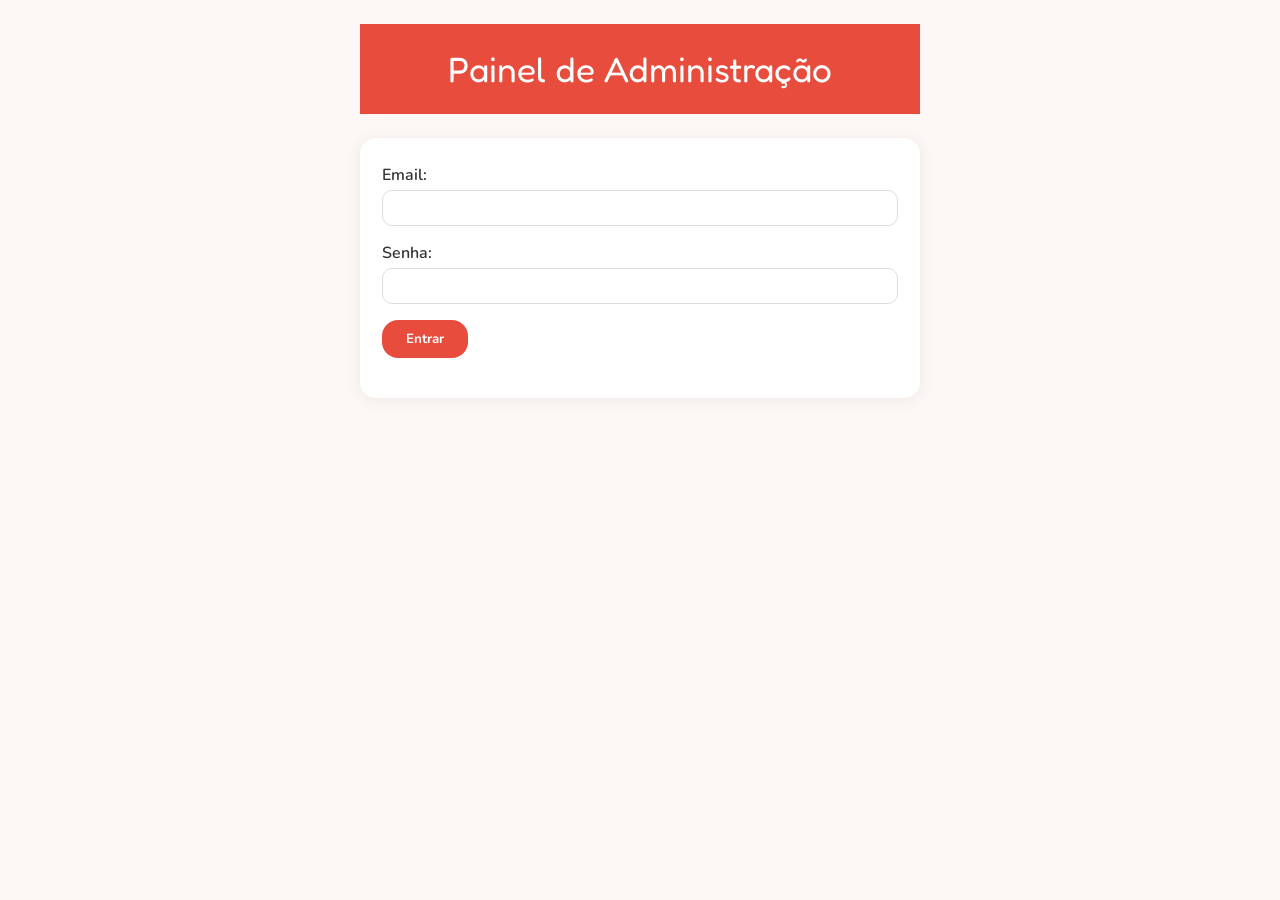
<file: index.html>
<!DOCTYPE html>
<html lang="pt-br">
<head>
  <meta charset="UTF-8" />
  <title>Narizes de Plantão - Cartões Online</title>
  <meta name="viewport" content="width=device-width, initial-scale=1.0" />
  <link rel="icon" href="data:," />
  <!-- Google Fonts & Font Awesome -->
  <link rel="stylesheet" href="https://cdnjs.cloudflare.com/ajax/libs/font-awesome/6.4.2/css/all.min.css">
  <link rel="stylesheet" href="https://fonts.googleapis.com/css2?family=Fredoka+One&family=Nunito:wght@400;600;700&display=swap" />
  <style>
    :root { --primary: #E74C3C; --secondary: #F39C12; --accent: #3498DB; --background: #FDF8F5; --card: #fff; --radius: 16px; }
    body { background: var(--background); margin:0; font-family: 'Nunito', sans-serif; color: #333; -webkit-font-smoothing: antialiased; -moz-osx-font-smoothing: grayscale; }
    .header { background: var(--primary); color:#fff; padding:24px 0; text-align:center; font-family: 'Fredoka One', cursive; font-size:2.2em;}
    .admin-btns { display:flex; gap:12px; margin:24px 0; }
    .btn, button { padding: 10px 24px; background:var(--primary); color:#fff; border:none; border-radius:var(--radius); font-weight:700; cursor:pointer; transition:all .2s; font-family: 'Nunito', sans-serif; }
    .btn.secondary { background:var(--secondary);} .btn.accent { background: var(--accent); }
    .btn:hover:not(:disabled) { transform: translateY(-2px); box-shadow: 0 4px 8px #0002; }
    .btn:disabled { opacity:0.6; cursor: not-allowed;}
    .container { max-width:560px; margin:24px auto 0; padding: 0 16px; }
    /* --- MELHORIA: Layout em grade para o painel de admin --- */
    .admin-container { max-width: 1200px; margin: 24px auto 0; padding: 0 16px; }
    .card-list { display: grid; grid-template-columns: 1fr; gap: 16px; }
    .admin-card { background:var(--card); border-radius:var(--radius); box-shadow:0 4px 16px #E74C3C1A; padding:20px; display:flex; flex-wrap: wrap; gap:20px; align-items:center; animation: fadeIn .5s ease; }
    .card-photo { width:82px; height:82px; border-radius:50%; object-fit:cover; background:#eee; flex-shrink:0;}
    .card-info { flex: 1; min-width: 200px; }
    .card-actions { display:flex; flex-direction: column; gap:8px; align-items: flex-start; }
    .copiar-link { background: var(--accent); }
    .ok-copied { color:var(--accent); font-size:0.95em; margin-left:8px }
    .card-link { font-size: 0.9em; color: #555; background: #f4f4f4; padding: 4px 10px; border-radius: 8px; display: inline-block; word-break: break-all; margin-bottom: 8px; }
    .logout { background:#888; }
    .modal-bg { display:none; position:fixed; top:0; left:0; width:100vw; height:100vh; background:#0008; align-items:center; justify-content:center; z-index:1000;}
    .modal-bg.active { display:flex;}
    .modal-box { background:#fff; border-radius:var(--radius); box-shadow:0 4px 26px #0003; max-width:98vw; width:96vw; max-width:420px; padding:24px; position:relative; max-height:90vh; overflow-y:auto;}
    .modal-title { font-family:'Fredoka One',cursive; font-size:1.4em; margin-bottom:24px;}
    .form-grp { margin-bottom:16px;}
    .form-grp label { font-weight:600; font-size:1em; margin-bottom:4px; display:block;}
    .form-grp input, .form-grp textarea { width:100%; padding:8px 12px; border-radius:10px; border:1px solid #ddd; font-size:1em; box-sizing: border-box; }
    .form-grp textarea { min-height:60px;}
    .custom-links { margin-top:8px;}
    .custom-link-row { display:flex; gap:8px; margin-bottom:7px;}
    /* --- NOVO: Estilos para seções reordenáveis --- */
    .form-section { border: 1px solid #eee; border-radius: 10px; padding: 12px; background: #fafafa; cursor: grab; }
    .form-section-header { display: flex; align-items: center; gap: 8px; margin-bottom: 8px; }
    .form-section-header i { color: #aaa; }
    .form-section-header label { margin-bottom: 0; }
    .custom-link-row input { flex:1; }    
    .btn-icon { background: none; border: none; padding: 4px 8px; cursor: pointer; }
    .btn-danger { background: var(--primary); color: #fff; border-radius: 50%; width: 28px; height: 28px; display: flex; align-items: center; justify-content: center; font-size: 1em; }
    .close-modal { position:absolute; top:10px; right:16px; background:none; border:none; color:#d00; font-size:1.6em; cursor:pointer;}
    @media (max-width:600px){
      .modal-box { max-width:100vw; width:97vw;}
      .header { font-size:1.8em; }
      .admin-card { flex-direction: column; align-items: flex-start; gap: 16px; }
      .card-actions { width: 100%; }
    }
    /* --- MELHORIA: Grid em telas maiores --- */
    @media (min-width: 900px) {
      .card-list { grid-template-columns: repeat(2, 1fr); gap: 24px; }
      .card-actions { align-items: flex-end; }
    }
    .center-card-indv { min-height:100vh; display:flex; align-items:center; justify-content:center; background: linear-gradient(135deg, var(--primary) 60%, var(--secondary) 100%); padding: 20px 0; }
    .indv-card { background:#fff; border-radius:30px; padding:40px 32px; max-width:440px; width:96vw; box-shadow:0 8px 40px #00000033; display:flex; flex-direction:column; align-items:center; animation: fadeIn .5s ease; }
    /* --- NOVO: Wrapper para a foto com borda degradê --- */
    .indv-photo-wrapper {
      padding: 4px; /* Espessura da borda degradê */
      border-radius: 50%;
      margin-bottom: 16px;
      background: linear-gradient(135deg, var(--primary), var(--secondary)); /* Degradê padrão */
    }
    .indv-photo { width:150px; height:150px; border-radius:50%; object-fit:cover; border:4px solid var(--background); display: block; }
    .indv-name { font-family:'Fredoka One', cursive; font-size:2em;  color:var(--primary); }
    .indv-role { color:var(--secondary); font-weight:700; margin-bottom:10px; font-size: 1.1em; }
    .indv-bio { margin:12px 0 24px 0; text-align:center;  font-size:1.07em; color:#555; max-width:360px; line-height: 1.5; }
    .soc-icons { display:flex; gap:16px; margin-bottom:24px; }
    .soc-icons a { font-size:2.2em; color:var(--accent); transition: transform .2s ease; }
    .soc-icons a:hover { transform: scale(1.1); }
    .custom-links-indv { margin-bottom:24px; display:flex; justify-content: center; gap:12px; flex-wrap:wrap; }
    .custom-links-indv a { background: var(--secondary); color:#fff; padding:8px 16px; border-radius:12px; font-size:1em; display:inline-block; text-decoration: none; font-weight: 600; transition: all .2s ease; }
    .custom-links-indv a:hover { transform: translateY(-2px); box-shadow: 0 4px 8px #0002; }
    .ndp-logo { margin-top:24px; font-size:1em; color:#222b; letter-spacing:1px; }
    .notfound { color:#fff; text-align:center; font-size:1.3em; }
    /* Spinner e Animações */
    /* --- NOVO: Estilos do Carrossel de Imagens --- */
    .indv-additional-images {
      position: relative;
      margin-top: 20px;
      width: 100%;
      max-width: 300px; /* Define um tamanho máximo para o carrossel */
      margin-left: auto;
      margin-right: auto;
      overflow: hidden;
      margin-bottom: 24px;
      border-radius: 12px;
      box-shadow: 0 4px 12px rgba(0,0,0,0.1);
    }
    .carousel-track {
      display: flex;
      transition: transform 0.4s ease-in-out;
    }
    .indv-additional-images img {
      width: 100%;
      flex-shrink: 0;
      aspect-ratio: 1 / 1; /* Imagens quadradas */
      object-fit: cover;
    }
    .carousel-btn {
      position: absolute; top: 50%; transform: translateY(-50%); background: rgba(0,0,0,0.4); color: white; border: none; border-radius: 50%; width: 35px; height: 35px; cursor: pointer; display: flex; align-items: center; justify-content: center; opacity: 0; transition: opacity 0.3s;
    }
    .carousel-btn.prev { left: 10px; }
    .carousel-btn.next { right: 10px; }
    .carousel-btn:disabled { opacity: 0.3; cursor: default; }
    .project-instagram-link {
      margin-top: 32px;
      color: #555;
      text-decoration: none;
      font-weight: 600;
      display: inline-flex;
      align-items: center;
      gap: 8px;
      font-size: 1.1em;
      transition: color .2s;
    }
    .project-instagram-link:hover {
      color: var(--primary);
    }
    .project-motto {
      margin-top: 8px;
      color: #666;
      font-size: 0.95em;
      font-style: italic;
    }
    .spinner { width: 50px; height: 50px; border: 5px solid #fff3; border-top-color: #fff; border-radius: 50%; animation: spin 1s linear infinite; }
    @keyframes spin { to { transform: rotate(360deg); } }
    @keyframes fadeIn { from { opacity: 0; transform: translateY(10px); } to { opacity: 1; transform: translateY(0); } }
    .btn.copied { background: #27ae60 !important; }

  </style>
</head>
<body>
  <div id="main"></div>
  <div class="modal-bg" id="modal-bg"></div>

  <!-- Cliente Supabase -->
  <script type="module">
    import { 
      initSupabase, login, logout, getCurrentUser,
      getPalhacos as supaGetPalhacos,
      getByPalhacoId as supaGetByPalhacoId,
      createPalhaco as supaCreatePalhaco,
      updatePalhaco as supaUpdatePalhaco,
      deletePalhaco as supaDeletePalhaco,
      uploadImage, deleteFile, extractStoragePath
    } from './supabase-client.js?v=20260512b';
    
    // Inicializar Supabase globalmente
    window.supabaseInit = initSupabase;

    function getParamId() { const url = new URL(window.location.href); return url.searchParams.get('id'); }

    function mapFromDb(record) {
      if (!record) return null;
      return {
        key: record.id,
        id: record.palhaco_id,
        name: record.name,
        trajectoryUrl: record.trajectory_url ?? record.pdf ?? '',
        jobTitle: record.job_title,
        bio: record.bio,
        photo: record.photo,
        instagram: record.instagram,
        facebook: record.facebook,
        twitter: record.twitter,
        linkedin: record.linkedin,
        website: record.website,
        customLinks: record.custom_links || [],
        color1: record.color1,
        color2: record.color2,
        additionalImages: record.additional_images || [],
        sectionOrder: record.section_order || ['bio', 'social', 'images', 'links']
      };
    }

    // --- Mapeamento de funções Firebase para Supabase ---
    async function getPalhacos() {
      const rows = await supaGetPalhacos();
      return rows.map(mapFromDb);
    }

    async function getById(palhaco_id) {
      const row = await supaGetByPalhacoId(palhaco_id);
      return mapFromDb(row);
    }

    async function createPalhaco(data) {
      return await supaCreatePalhaco({
        palhaco_id: data.id,
        name: data.name,
        trajectory_url: data.trajectoryUrl || null,
        job_title: data.jobTitle,
        bio: data.bio,
        photo: data.photo,
        instagram: data.instagram,
        facebook: data.facebook,
        twitter: data.twitter,
        linkedin: data.linkedin,
        website: data.website,
        custom_links: data.customLinks || [],
        color1: data.color1,
        color2: data.color2,
        additional_images: data.additionalImages || [],
        section_order: data.sectionOrder || ['bio', 'social', 'images', 'links']
      })
    }

    async function updatePalhaco(key, data) {
      const updates = {
        trajectory_url: data.trajectoryUrl || null,
        name: data.name,
        job_title: data.jobTitle,
        bio: data.bio,
        photo: data.photo,
        instagram: data.instagram,
        facebook: data.facebook,
        twitter: data.twitter,
        linkedin: data.linkedin,
        website: data.website,
        custom_links: data.customLinks || [],
        color1: data.color1,
        color2: data.color2,
        additional_images: data.additionalImages || [],
        section_order: data.sectionOrder || ['bio', 'social', 'images', 'links']
      }
      return await supaUpdatePalhaco(key, updates)
    }

    async function delPalhaco(key) {
      return await supaDeletePalhaco(key)
    }

    // --- Helper para formatar links sociais ---
    function formatLink(prefix, username) {
      if (!username) return "";
      username = username.trim();
      if (username.startsWith("http")) return username;
      return `${prefix}${username.replace(/^@/, "")}`;
    }

    async function renderIndvCard(id) {
      const dom = document.getElementById('main');
      dom.innerHTML = '<div class="center-card-indv"><div class="spinner"></div></div>';
      const palhaco = await getById(id);
      if (!palhaco) {
        dom.innerHTML = `<div class="center-card-indv"><div class="notfound">Palhaço não encontrado!<br><a href="./" style="color:#fff;text-decoration:underline;">Voltar à lista</a></div></div>`;
        return;
      }
      let socIcons = '';
      if (palhaco.instagram) socIcons += `<a href="${formatLink("https://instagram.com/", palhaco.instagram)}" target="_blank" rel="noreferrer"><i class="fab fa-instagram"></i></a>`;
      if (palhaco.facebook) socIcons += `<a href="${formatLink("https://facebook.com/", palhaco.facebook)}" target="_blank" rel="noreferrer"><i class="fab fa-facebook"></i></a>`;
      if (palhaco.twitter) socIcons += `<a href="${formatLink("https://x.com/", palhaco.twitter)}" target="_blank" rel="noreferrer"><i class="fab fa-x-twitter"></i></a>`;
      if (palhaco.linkedin) socIcons += `<a href="${formatLink("https://linkedin.com/in/", palhaco.linkedin)}" target="_blank" rel="noreferrer"><i class="fab fa-linkedin"></i></a>`;
      if (palhaco.website) socIcons += `<a href="${formatLink("", palhaco.website)}" target="_blank" rel="noreferrer"><i class="fas fa-globe"></i></a>`;
      let customLinksHTML = '';
      if (palhaco.customLinks && palhaco.customLinks.length) {
        customLinksHTML = `<div class="custom-links-indv">`;
        palhaco.customLinks.forEach(lk => { if (lk.title && lk.url) customLinksHTML += `<a href="${lk.url}" target="_blank" rel="noreferrer">${lk.title}</a>`; });
        customLinksHTML += '</div>';
      }
      let additionalImagesHTML = '';
      if (palhaco.additionalImages && palhaco.additionalImages.length) {
        const images = palhaco.additionalImages.filter(imgUrl => imgUrl); // Filtra URLs vazias
        if (images.length > 0) {
          additionalImagesHTML = `<div class="indv-additional-images" id="image-carousel" style="margin-bottom: 24px;">
            <div class="carousel-track">`;
          images.forEach(imgUrl => {
            additionalImagesHTML += `<img src="${imgUrl}" alt="Imagem adicional" onerror="this.style.display='none';" />`;
          });
          additionalImagesHTML += `</div>
            <button class="carousel-btn prev" id="carousel-prev"><i class="fa fa-chevron-left"></i></button>
            <button class="carousel-btn next" id="carousel-next"><i class="fa fa-chevron-right"></i></button>
          </div>`;
        }
      }

      // --- NOVO: Monta o corpo do cartão na ordem definida pelo usuário ---
      const sectionOrder = palhaco.sectionOrder || ['bio', 'social', 'images', 'links'];
      const sections = {
        bio: `<div class="indv-bio">${palhaco.bio ?? ''}</div>`,
        social: `<div class="soc-icons">${socIcons}</div>`,
        images: additionalImagesHTML,
        links: customLinksHTML,
        trajectoryUrl: (palhaco.trajectoryUrl && palhaco.trajectoryUrl.length) ? `<div class="indv-pdf" style="margin-top:12px;"><a href="${palhaco.trajectoryUrl}" target="_blank" rel="noreferrer" class="btn accent">Abrir Trajetória</a></div>` : ''
      };
      let cardBodyHTML = '';
      sectionOrder.forEach(sectionId => {
        if (sections[sectionId]) cardBodyHTML += sections[sectionId];
      });
      // Sempre mostrar o link da trajetória se existir, independente da ordem das seções
      if (palhaco.trajectoryUrl && palhaco.trajectoryUrl.length) {
        cardBodyHTML += `<div class="indv-pdf" style="margin-top:12px;"><a href="${palhaco.trajectoryUrl}" target="_blank" rel="noreferrer" class="btn accent">Abrir Trajetória</a></div>`;
      }

      // Define o estilo do background: usa as cores personalizadas se existirem, senão usa o padrão da classe CSS.
      let backgroundStyle = '';
      let nameColorStyle = '';
      let roleColorStyle = '';
      let photoBorderStyle = ''; // --- NOVO: Estilo para a borda da foto ---
      if (palhaco.color1 && palhaco.color2) {
        backgroundStyle = `style="background: linear-gradient(135deg, ${palhaco.color1} 60%, ${palhaco.color2} 100%)"`;
        nameColorStyle = `style="color: ${palhaco.color1}"`;
        roleColorStyle = `style="color: ${palhaco.color2}"`;
        photoBorderStyle = `style="background: linear-gradient(135deg, ${palhaco.color1}, ${palhaco.color2})"`;
      }
      dom.innerHTML = `<div class="center-card-indv" ${backgroundStyle}>
        <div class="indv-card">
          <div class="indv-photo-wrapper" ${photoBorderStyle}>
            <img src="${palhaco.photo}" alt="palhaço" class="indv-photo" onerror="this.src='https://i.imgur.com/wIxRvus.png';" />
          </div>
          <div class="indv-name" ${nameColorStyle}>${palhaco.name}</div>
          <div class="indv-role" ${roleColorStyle}>${palhaco.jobTitle ?? ''}</div>
          ${cardBodyHTML}
          <a href="https://instagram.com/narizesdeplantao_" target="_blank" rel="noreferrer" class="project-instagram-link">
            <i class="fab fa-instagram"></i> @narizesdeplantao_
          </a>
          <p class="project-motto">A gente cuida da gente para cuidar de gente</p>
        </div>
      </div>`;
      // --- NOVO: Inicializa o carrossel após renderizar o HTML ---
      initCarousel();
      // O link da trajetória abre em nova aba a partir do botão estilizado
    }

    function initCarousel() {
      const carousel = document.getElementById('image-carousel');
      if (!carousel) return;

      const track = carousel.querySelector('.carousel-track');
      const slides = Array.from(track.children);
      const nextButton = document.getElementById('carousel-next');
      const prevButton = document.getElementById('carousel-prev');
      
      if (slides.length <= 1) return; // Não faz nada se tiver 1 ou 0 imagens
      
      const slideWidth = slides[0].getBoundingClientRect().width;
      let currentIndex = 0;
      
      // --- Lógica de arrastar/swipe ---
      let isDragging = false, startPos = 0, currentTranslate = 0, prevTranslate = 0;

      const getPositionX = e => e.type.includes('mouse') ? e.pageX : e.touches[0].clientX;

      const dragStart = (e) => {
        isDragging = true;
        startPos = getPositionX(e);
        track.style.transition = 'none'; // Desativa a transição durante o arrasto
        carousel.style.cursor = 'grabbing';
      };

      const dragging = (e) => {
        if (!isDragging) return;
        const currentPosition = getPositionX(e);
        currentTranslate = prevTranslate + currentPosition - startPos;
        track.style.transform = `translateX(${currentTranslate}px)`;
      };

      const dragEnd = () => {
        if (!isDragging) return;
        isDragging = false;
        track.style.transition = 'transform 0.4s ease-in-out'; // Reativa a transição
        carousel.style.cursor = 'grab';
        const movedBy = currentTranslate - prevTranslate;

        // Move para o próximo/anterior se o swipe for maior que 50px
        if (movedBy < -50 && currentIndex < slides.length - 1) currentIndex++;
        if (movedBy > 50 && currentIndex > 0) currentIndex--;

        moveToSlide(currentIndex);
      };

      // Adiciona os eventos de toque e mouse
      carousel.addEventListener('mousedown', dragStart);
      carousel.addEventListener('touchstart', dragStart);
      carousel.addEventListener('mouseup', dragEnd);
      carousel.addEventListener('touchend', dragEnd);
      carousel.addEventListener('mouseleave', dragEnd);
      carousel.addEventListener('mousemove', dragging);
      carousel.addEventListener('touchmove', dragging);
      // --- Fim da lógica de arrastar ---

      // Mostra as setas
      nextButton.style.opacity = '1';
      prevButton.style.opacity = '1';

      const updateButtons = () => {
        prevButton.disabled = currentIndex === 0;
        nextButton.disabled = currentIndex === slides.length - 1;
      };

      const moveToSlide = (index) => {
        currentTranslate = -index * slideWidth;
        track.style.transform = `translateX(${currentTranslate}px)`;
        prevTranslate = currentTranslate;
        currentIndex = index;
        updateButtons();
      };

      prevButton.addEventListener('click', () => moveToSlide(currentIndex - 1));
      nextButton.addEventListener('click', () => moveToSlide(currentIndex + 1));

      updateButtons();
    }

    function renderLogin() {
      const dom = document.getElementById('main');
      dom.innerHTML = `<div class="container">
        <div class="header" style="margin-bottom:24px;">Painel de Administração</div>
        <form id="loginform" style="background:#fff;padding:26px 22px;border-radius:var(--radius);box-shadow:0 2px 18px #0001;">
          <div class="form-grp"><label>Email:</label><input id="luser" type="email" required /></div>
          <div class="form-grp"><label>Senha:</label><input id="lsenha" type="password" required autocomplete="current-password" /></div>
          <div style="margin:14px 0;"><button type="submit" class="btn">Entrar</button></div> 
          <div id="loginError" style="color:#d00"></div>
        </form>
      </div>`;
      document.getElementById('loginform').onsubmit = async (e) => {
        e.preventDefault();
        try {
          await login(luser.value, lsenha.value);
          renderAdmin();
        } catch(err) {
          document.getElementById('loginError').innerText = err.message || "Login inválido!";
        }
      }
    }

    async function renderAdmin() {
      const dom = document.getElementById('main');
      dom.innerHTML = `<div class="admin-container" style="text-align:center; padding-top: 40px;"><div class="spinner" style="margin:auto; border-color: #ccc; border-top-color: var(--primary);"></div></div>`;
      const palhacos = await getPalhacos();

      let list = '';
      if (palhacos.length === 0) {
        list = `<div style="text-align:center;color:#666;">Nenhum palhaço cadastrado.<br>Clique em <b>Adicionar Novo Palhaço</b> para começar!</div>`;
      } else {
        list = '<div class="card-list">';
        palhacos.forEach(p => {
          const shareLink = `${window.location.origin}${window.location.pathname}?id=${p.id}`;
            list += `<div class="admin-card" data-key="${p.key}">
            <img src="${p.photo}" class="card-photo" />
            <div class="card-info">
              <div style="font-weight:700;color:var(--primary);font-size:1.07em">${p.name}</div>
              <div style="font-size:0.96em;color:var(--secondary); margin-bottom: 8px;">${p.jobTitle ?? ''}</div>
              <div class="card-link">${shareLink}</div>
            </div>
              <div class="card-actions" data-share-link="${shareLink}" data-key="${p.key}" data-id="${p.id}">
                <button class="btn copiar-link"><i class="fa fa-copy"></i> Copiar Link</button>
                <button class="btn accent"><i class="fa fa-eye"></i> Ver Cartão</button>
                <button class="btn" style="background-color: #95a5a6;"><i class="fa fa-qrcode"></i> QR Code</button>
                <button class="btn secondary"><i class="fa fa-pen"></i> Editar</button>
                <button class="btn" style="background-color: #c0392b;"><i class="fa fa-trash"></i> Excluir</button>
            </div>
          </div>`;
        });
        list += "</div>";
      }
      dom.innerHTML = `
        <div class="header">Painel de Administração</div>
        <div class="admin-container">
          <div class="admin-btns" data-action-group="admin-main">
            <button class="btn accent" data-action="add-new">➕ Adicionar Novo Palhaço</button>
            <button class="btn logout" data-action="logout"><i class="fa fa-sign-out"></i> Sair</button>
          </div>
          <div>${list}</div>
        </div>
      `;
    }

    function copyLink(btn, link) {
      navigator.clipboard.writeText(link);
      const originalText = btn.innerHTML;
      btn.innerHTML = 'Copiado!';
      btn.classList.add('copied');
      setTimeout(() => { btn.innerHTML = originalText; btn.classList.remove('copied'); }, 2000);
    }
    
    function showQRCodeModal(url) {
      const modalBg = document.getElementById('modal-bg');
      const qrUrl = `https://api.qrserver.com/v1/create-qr-code/?size=250x250&data=${encodeURIComponent(url)}`;
      // --- NOVO: Extrai o ID do palhaço para o nome do arquivo ---
      const palhacoId = new URL(url).searchParams.get('id') || 'cartao';
      const filename = `qrcode-${palhacoId}.png`;

      const html = `<div class="modal-box" style="text-align: center;">
        <button type="button" class="close-modal" data-action="close-modal">&times;</button>
        <div class="modal-title">Compartilhe o Cartão</div>
        <img src="${qrUrl}" alt="QR Code" style="border-radius: 10px; margin-bottom: 16px;" />
        <a href="${qrUrl}" download="${filename}" class="btn accent" style="display: inline-block; text-decoration: none; margin-bottom: 16px;">
          <i class="fa fa-download"></i> Baixar Imagem
        </a>
        <p style="font-size: 0.9em; color: #666; word-break: break-all;">${url}</p>
      </div>`;

      modalBg.innerHTML = html;
      modalBg.classList.add('active');
    }

    async function showEditModal(key) {
      document.getElementById('modal-bg').classList.add('active');
      let data = { name:"", id:"", photo:"", jobTitle:"", bio:"", instagram:"", facebook:"", twitter:"", linkedin:"", website:"", customLinks:[], color1: "#E74C3C", color2: "#F39C12", additionalImages: ["","","",""], sectionOrder: ['bio', 'social', 'images', 'links'] };
      let isEdit = false;
      if (key) {
        const all = await getPalhacos();
        const found = all.find((p) => p.key === key);
        if (found) { data = { ...data, ...found }; isEdit = true; }
      }
      renderModalForm(data, isEdit, key);
    }
    function closeModal() {
      document.getElementById('modal-bg').classList.remove('active');
      setTimeout(()=>document.getElementById('modal-bg').innerHTML='', 150);
    }
    function renderModalForm(data, isEdit, key) {
      let html = `<form id="palhacoForm" autocomplete="off" data-key="${key || ''}">
        <button type="button" class="close-modal" data-action="close-modal">&times;</button>
        <div class="modal-title">${isEdit ? "Editar Palhaço" : "Adicionar Novo Palhaço"}</div>
        <div style="display:flex; gap:10px; flex-wrap:wrap; margin-bottom:16px;">
          <button type="button" class="btn secondary" data-action="import-json"><i class="fa fa-file-import"></i> Importar JSON de palhaço</button>
          <button type="button" class="btn accent" data-action="download-json-example"><i class="fa fa-download"></i> Baixar JSON exemplo</button>
          <input type="file" id="f_json_file" accept="application/json,.json" style="display:none;" />
        </div>
        <div class="form-grp"><label>Nome do Palhaço *</label>
          <input required id="f_nome" value="${data.name||""}" />
        </div>
        <div class="form-grp"><label>ID Único *</label>
          <input required id="f_id" value="${data.id||""}" pattern="[a-z0-9\\-]+" />
          <div style="font-size:0.9em;color:#888;margin-top:3px;">Link: <b>?id=${data.id||""}</b> (letras minúsculas, números, hífen)</div>
        </div>
        <div class="form-grp"><label>Foto - Escolher arquivo ou URL *</label>
          <input type="file" id="f_photo_file" accept="image/*" />
          <input required id="f_photo" value="${data.photo||""}" placeholder="URL da foto" style="margin-top:10px;" />
          <img src="${data.photo||''}" id="photo-preview" style="width:70px; height:70px; border-radius:50%; background:#eee; margin-top:7px; object-fit:cover; ${data.photo ? '' : 'display:none;'}" onerror="this.style.display='none';" />
        </div>
        <div class="form-grp"><label>Trajetória do Novato (link)</label>
          <input id="f_pdf" value="${data.trajectoryUrl||""}" placeholder="URL do scrollytelling (opcional)" />
          <div style="font-size:0.9em;color:#888;margin-top:3px;">Cole aqui o link do scrollytelling da trajetória do novato.</div>
        </div>
        <div class="form-grp"><label>Cargo/Função</label>
          <input id="f_role" value="${data.jobTitle||""}" />
        </div>
        <div class="form-grp"><label>Cores do Fundo do Cartão</label>
          <div style="display:flex; gap: 15px; align-items:center; flex-wrap: wrap;">
            <div>Cor 1: <input type="color" id="f_color1" value="${data.color1 || '#E74C3C'}"></div>
            <div>Cor 2: <input type="color" id="f_color2" value="${data.color2 || '#F39C12'}"></div>
            <div id="gradient-preview" style="width: 60px; height: 30px; border-radius: 8px; border: 1px solid #ccc; flex-shrink: 0;"></div>
          </div>
          <div style="font-size:0.9em;color:#888;margin-top:3px;">Deixe como está para usar o padrão laranja.</div>
        </div>
        
        <div id="reorderable-sections-container" style="display: flex; flex-direction: column; gap: 16px; margin-top: 16px;">
        <!-- As seções reordenáveis serão inseridas aqui pelo JS -->
        </div>

        <div style="margin-top:24px;display:flex;gap:12px;justify-content:flex-end;">
          <button type="button" class="btn secondary" data-action="close-modal">Cancelar</button>
          <button type="submit" class="btn" style="background:#27ae60;">Salvar</button>
        </div>
        <div id="form-err" style="color:#d00;margin-top:10px;"></div>
      </form>`;
      document.getElementById('modal-bg').innerHTML = `<div class="modal-box">${html}</div>`;

      const applyImportedDataToForm = (importedData) => {
        const imported = normalizeImportedPalhacoData(importedData);
        const fieldMap = {
          f_nome: imported.name,
          f_id: imported.id,
          f_photo: imported.photo,
          f_pdf: imported.trajectoryUrl,
          f_role: imported.jobTitle,
          f_bio: imported.bio,
          f_instagram: imported.instagram,
          f_facebook: imported.facebook,
          f_twitter: imported.twitter,
          f_linkedin: imported.linkedin,
          f_website: imported.website,
          f_color1: imported.color1,
          f_color2: imported.color2
        };

        Object.entries(fieldMap).forEach(([id, value]) => {
          const field = document.getElementById(id);
          if (field) field.value = value ?? '';
        });

        const photoPreview = document.getElementById('photo-preview');
        if (photoPreview) {
          if (imported.photo) {
            photoPreview.src = imported.photo;
            photoPreview.style.display = 'block';
          } else {
            photoPreview.style.display = 'none';
          }
        }

        const customLinksContainer = document.getElementById('custom-links');
        if (customLinksContainer) {
          customLinksContainer.innerHTML = '';
          (imported.customLinks || []).forEach((lk) => {
            const linkRow = document.createElement('div');
            linkRow.className = 'custom-link-row';
            linkRow.innerHTML = `
              <input value="${lk.title || ''}" placeholder="Título do Link" />
              <input value="${lk.url || ''}" placeholder="URL completa (https://...)" />
              <button type="button" class="btn-icon btn-danger" onclick="this.parentElement.remove()">×</button>
            `;
            customLinksContainer.appendChild(linkRow);
          });
        }

        const additionalPhotosContainer = document.getElementById('additional-photos-container');
        if (additionalPhotosContainer) {
          const rows = additionalPhotosContainer.querySelectorAll('.additional-photo-row');
          rows.forEach((row, index) => {
            const url = imported.additionalImages[index] || '';
            const hiddenInput = row.querySelector('input[type="hidden"]');
            const preview = row.querySelector('img');
            if (hiddenInput) hiddenInput.value = url;
            if (preview) {
              preview.src = url;
              preview.style.display = url ? 'block' : 'none';
            }
          });
        }

        const order = imported.sectionOrder && imported.sectionOrder.length ? imported.sectionOrder : ['bio', 'social', 'images', 'links'];
        const reorderContainer = document.getElementById('reorderable-sections-container');
        if (reorderContainer) {
          order.forEach((sectionId) => {
            const section = reorderContainer.querySelector(`.form-section[data-section-id="${sectionId}"]`);
            if (section) reorderContainer.appendChild(section);
          });
        }
      };

      const jsonFileInput = document.getElementById('f_json_file');
      if (jsonFileInput) {
        jsonFileInput.onchange = async function(e) {
          const file = e.target.files && e.target.files[0];
          if (!file) return;
          try {
            const text = await file.text();
            const parsed = JSON.parse(text);
            applyImportedDataToForm(parsed);
          } catch (err) {
            formErr('Não foi possível ler o JSON enviado. Verifique se o arquivo está válido.');
            console.error(err);
          } finally {
            e.target.value = '';
          }
        };
      }

      // --- NOVO: Lógica para renderizar e reordenar seções do formulário ---
      const reorderableContainer = document.getElementById('reorderable-sections-container');
      const sectionOrder = data.sectionOrder || ['bio', 'social', 'images', 'links'];
      
      const sectionsHTML = {
        bio: `<div class="form-grp form-section" data-section-id="bio" draggable="true">
                <div class="form-section-header"><i class="fa fa-grip-vertical"></i><label>Bio</label></div>
                <textarea id="f_bio">${data.bio||""}</textarea>
              </div>`,
        social: `<div class="form-grp form-section" data-section-id="social" draggable="true">
                  <div class="form-section-header"><i class="fa fa-grip-vertical"></i><label>Redes Sociais</label></div>
                  <input id="f_instagram" placeholder="Instagram (somente username ou link)" value="${data.instagram||""}" style="margin-bottom:6px;" />
                  <input id="f_facebook" placeholder="Facebook (somente username ou link)" value="${data.facebook||""}" style="margin-bottom:6px;" />
                  <input id="f_twitter" placeholder="Twitter/X (somente username ou link)" value="${data.twitter||""}" style="margin-bottom:6px;" />
                  <input id="f_linkedin" placeholder="LinkedIn (somente username ou link)" value="${data.linkedin||""}" style="margin-bottom:6px;" />
                  <input id="f_website" placeholder="Site Pessoal (URL completo ou sem http)" value="${data.website||""}" />
                </div>`,
        images: `<div class="form-grp form-section" data-section-id="images" draggable="true">
                  <div class="form-section-header"><i class="fa fa-grip-vertical"></i><label>Imagens Adicionais (até 4)</label></div>
                  <div id="additional-photos-container"></div>
                  <div style="font-size:0.9em;color:#888;margin-top:3px;">Arraste as imagens para reordená-las.</div>
                </div>`,
        links: `<div class="form-grp form-section" data-section-id="links" draggable="true">
                  <div class="form-section-header"><i class="fa fa-grip-vertical"></i><label>Links Personalizados</label></div>
                  <div class="custom-links" id="custom-links"></div>
                  <button type="button" class="btn accent" data-action="add-custom-link" style="padding: 8px 16px; font-size: 0.9em; margin-top: 8px;">+ Adicionar Link</button>
                </div>`
      };

      // Renderiza as seções na ordem correta
      sectionOrder.forEach(id => {
        if(sectionsHTML[id]) reorderableContainer.innerHTML += sectionsHTML[id];
      });

      // Preenche os links personalizados (que agora estão dentro de uma seção)
      const customLinksContainer = document.getElementById('custom-links');
      if (customLinksContainer) {
        (data.customLinks||[]).forEach((lk,i)=>{
          const linkRow = document.createElement('div');
          linkRow.className = 'custom-link-row';
          linkRow.innerHTML = `
            <input value="${lk.title||""}" placeholder="Título do Link" />
            <input value="${lk.url||""}" placeholder="URL completa (https://...)" />
            <button type="button" class="btn-icon btn-danger" onclick="this.parentElement.remove()">×</button>
          `;
          customLinksContainer.appendChild(linkRow);
        });
      }

      // Initialize and update gradient preview
      const updateGradientPreview = () => {
        const color1 = document.getElementById('f_color1').value;
        const color2 = document.getElementById('f_color2').value;
        document.getElementById('gradient-preview').style.background = `linear-gradient(135deg, ${color1} 0%, ${color2} 100%)`;
      };

      // Set initial preview and add event listeners
      updateGradientPreview();
      document.getElementById('f_color1').oninput = updateGradientPreview;
      document.getElementById('f_color2').oninput = updateGradientPreview;
      // Upload Handler

      // --- NOVO: Lógica para Imagens Adicionais com Upload e Drag-n-Drop ---
      const additionalPhotosContainer = document.getElementById('additional-photos-container');
      for (let i = 0; i < 4; i++) {
        const photoUrl = (data.additionalImages && data.additionalImages[i]) ? data.additionalImages[i] : '';
        const div = document.createElement('div');
        div.className = 'additional-photo-row';
        div.draggable = true;
        div.style.cssText = 'display:flex; align-items:center; gap:10px; margin-bottom:10px; padding:8px; border:1px solid #eee; border-radius:8px; cursor:grab;';
        div.innerHTML = `
          <i class="fa fa-grip-vertical" style="color:#aaa;"></i>
          <img id="extra_photo_preview_${i}" src="${photoUrl}" style="width:50px; height:50px; border-radius:8px; background:#eee; object-fit:cover; ${photoUrl ? '' : 'display:none;'}" onerror="this.style.display='none';" />
          <div style="flex:1;">
            <input type="file" id="f_extra_photo_file_${i}" accept="image/*" style="display:none;" />
            <button type="button" onclick="document.getElementById('f_extra_photo_file_${i}').click()" class="btn" style="padding: 5px 10px; font-size:0.8em;">Escolher</button>
            <span id="upload_status_${i}" style="font-size:0.8em; color:#888; margin-left:5px;"></span>
            <input type="hidden" id="f_extra_photo_url_${i}" value="${photoUrl}" />
          </div>
          <button type="button" class="btn-icon" onclick="this.closest('.additional-photo-row').querySelector('input[type=hidden]').value=''; this.closest('.additional-photo-row').querySelector('img').style.display='none';" style="color:#d00;font-size:1.4em;">&times;</button>
        `;
        additionalPhotosContainer.appendChild(div);

        document.getElementById(`f_extra_photo_file_${i}`).onchange = function(e) {
          const file = e.target.files[0];
          if (!file) return;
          const statusEl = document.getElementById(`upload_status_${i}`);
          statusEl.textContent = 'Enviando...';
          (async () => {
            try {
              const result = await uploadImage(file, 'images');
              document.getElementById(`f_extra_photo_url_${i}`).value = result.publicUrl;
              const preview = document.getElementById(`extra_photo_preview_${i}`);
              preview.src = result.publicUrl;
              preview.style.display = 'block';
              statusEl.textContent = 'Enviado!';
              setTimeout(() => statusEl.textContent = '', 2000);
            } catch(err) {
              statusEl.textContent = "Erro!";
              console.error(err);
            }
          })();
        };
      }

      // Drag and Drop Logic
      let draggingElement = null;
      additionalPhotosContainer.addEventListener('dragstart', e => {
        draggingElement = e.target.closest('.additional-photo-row');
        draggingElement.style.opacity = '0.5';
      });
      additionalPhotosContainer.addEventListener('dragover', e => {
        e.preventDefault();
        const target = e.target.closest('.additional-photo-row');
        if (target && target !== draggingElement) {
          const rect = target.getBoundingClientRect();
          const next = (e.clientY - rect.top) / (rect.bottom - rect.top) > 0.5;
          additionalPhotosContainer.insertBefore(draggingElement, next && target.nextSibling || target);
        }
      });
      additionalPhotosContainer.addEventListener('dragend', e => {
        if (draggingElement) {
          draggingElement.style.opacity = '1';
          draggingElement = null;
        }
      });
      additionalPhotosContainer.addEventListener('drop', e => {
        e.preventDefault();
      });

      // Drag and Drop para Seções do Formulário
      let draggingSection = null;
      reorderableContainer.addEventListener('dragstart', e => {
        if (e.target.classList.contains('form-section')) {
          draggingSection = e.target;
          draggingSection.style.opacity = '0.5';
        }
      });
      reorderableContainer.addEventListener('dragover', e => {
        e.preventDefault();
        const target = e.target.closest('.form-section');
        if (target && target !== draggingSection) {
          const rect = target.getBoundingClientRect();
          const next = (e.clientY - rect.top) / (rect.bottom - rect.top) > 0.5;
          reorderableContainer.insertBefore(draggingSection, next && target.nextSibling || target);
        }
      });
      reorderableContainer.addEventListener('dragend', e => {
        if (draggingSection) {
          draggingSection.style.opacity = '1';
          draggingSection = null;
        }
      });

      document.getElementById('f_photo_file').onchange = async function(e){
        const file = e.target.files[0];
        if (!file) return;
        const photoInput = document.getElementById('f_photo');
        const previousPlaceholder = photoInput.placeholder;
        photoInput.placeholder = "Enviando imagem...";
        photoInput.disabled = true;
        try {
          const result = await uploadImage(file, 'images');
          photoInput.value = result.publicUrl;
          const preview = document.getElementById('photo-preview');
          preview.src = result.publicUrl;
          preview.style.display = 'block';
        } catch(err) {
          formErr(`Erro ao enviar imagem: ${err.message || 'verifique o bucket/policy no Supabase.'}`);
          console.error(err);
        } finally {
          photoInput.disabled = false;
          photoInput.placeholder = previousPlaceholder;
        }
      } 
      document.getElementById('f_photo').oninput = function(){
        const preview = document.getElementById('photo-preview');
        const val = (this.value || '').trim();
        const isUrl = /^https?:\/\//i.test(val) || val.startsWith('data:') || val.startsWith('blob:');
        if (isUrl) {
          preview.src = val;
          preview.style.display = 'block';
        } else {
          preview.style.display = 'none';
        }
      }
      document.getElementById('palhacoForm').onsubmit = async function(e){
        e.preventDefault();
        const submitBtn = e.target.querySelector('button[type="submit"]');
        const name = f_nome.value.trim();
        const id = f_id.value.trim().toLowerCase();
        const photo = f_photo.value.trim();
        if (!name || !id || !photo) { formErr("Campos obrigatórios!"); return;}
        if (!id.match(/^[a-z0-9\-]+$/)) { formErr("ID inválido! Use letras minúsculas, números, hífen."); return; }
        let allPalhacos = await getPalhacos();
        if ((!isEdit || key===undefined) && allPalhacos.find(x=>x.id===id)) { formErr("ID já existe!"); return; }
        let customLinks = [];
        Array.from(document.getElementById('custom-links').children).forEach(row=>{
          const title = row.children[0].value.trim();
          const url = row.children[1].value.trim();
          if(title && url) customLinks.push({title,url});
        });

        let additionalImages = [];
        const rows = document.querySelectorAll('.additional-photo-row');
        rows.forEach(row => {
          const urlInput = row.querySelector('input[type=hidden]');
          additionalImages.push(urlInput.value.trim());
        });

        // --- NOVO: Captura a nova ordem das seções ---
        let sectionOrder = [];
        const sectionElements = document.querySelectorAll('#reorderable-sections-container .form-section');
        sectionElements.forEach(section => {
          sectionOrder.push(section.dataset.sectionId);
        });

        // --- MELHORIA: Deletar imagens que foram removidas do formulário ---
        if (isEdit) {
          const originalImages = data.additionalImages || [];
          const imagesToDelete = originalImages.filter(url => url && !additionalImages.includes(url));

          const deletePromises = imagesToDelete.map(async (url) => {
            const extracted = extractStoragePath(url);
            if (!extracted) return;
            await deleteFile(extracted.path, extracted.bucket).catch(() => {});
          });
          await Promise.all(deletePromises);
        }
        // --- Fim da melhoria ---

        let obj = {
          name, id, photo,
          jobTitle: f_role.value,
          trajectoryUrl: normalizeTrajectoryUrl(f_pdf.value),
          bio: f_bio.value,
          instagram: f_instagram.value,
          facebook: f_facebook.value,
          twitter: f_twitter.value,
          linkedin: f_linkedin.value,
          website: f_website.value,
          customLinks,
          color1: f_color1.value, // Cor 1 do degradê
          color2: f_color2.value, // Cor 2 do degradê
          additionalImages, // Novas imagens adicionais
          sectionOrder // Nova ordem das seções
        };
        if (f_pdf.value.trim() && !obj.trajectoryUrl) { formErr('A trajetória precisa ser uma URL válida começando com http:// ou https://'); return; }
        submitBtn.disabled = true;
        submitBtn.innerText = "Salvando...";
        if (isEdit && key) {
          await updatePalhaco(key, obj);
        } else {
          await createPalhaco(obj);
        }
        closeModal();
        // Pequeno delay para garantir que o usuário veja a transição
        setTimeout(renderAdmin, 100);
        renderAdmin();
      }
    }
    function formErr(msg){ document.getElementById('form-err').innerText = msg; }
    function normalizeTrajectoryUrl(value) {
      const url = (value || '').trim();
      if (!url) return '';
      try {
        const parsed = new URL(url);
        if (parsed.protocol !== 'http:' && parsed.protocol !== 'https:') return null;
        return parsed.toString();
      } catch {
        return null;
      }
    }
    function normalizeImportedPalhacoData(raw) {
      const source = raw && typeof raw === 'object' ? raw : {};
      const customLinks = Array.isArray(source.customLinks) ? source.customLinks : Array.isArray(source.links) ? source.links : [];
      const additionalImages = Array.isArray(source.additionalImages) ? source.additionalImages : Array.isArray(source.images) ? source.images : [];
      const sectionOrder = Array.isArray(source.sectionOrder) ? source.sectionOrder : Array.isArray(source.order) ? source.order : ['bio', 'social', 'images', 'links'];

      return {
        name: source.name ?? source.nome ?? '',
        id: source.id ?? source.palhaco_id ?? '',
        photo: source.photo ?? source.foto ?? source.image ?? '',
        trajectoryUrl: source.trajectoryUrl ?? source.trajectory_url ?? source.pdf ?? source.trajetoria ?? '',
        jobTitle: source.jobTitle ?? source.cargo ?? source.role ?? '',
        bio: source.bio ?? '',
        instagram: source.instagram ?? '',
        facebook: source.facebook ?? '',
        twitter: source.twitter ?? '',
        linkedin: source.linkedin ?? '',
        website: source.website ?? '',
        customLinks: customLinks.filter(Boolean),
        color1: source.color1 ?? '#E74C3C',
        color2: source.color2 ?? '#F39C12',
        additionalImages: additionalImages.filter(Boolean),
        sectionOrder: sectionOrder.filter(Boolean)
      };
    }
    function addCustomLink() {
      const c = document.createElement('div');
      c.className="custom-link-row";
      c.innerHTML = `<input placeholder="Título do Link" /> <input placeholder="URL completa (https://...)" /> <button type="button" class="btn-icon btn-danger" onclick="this.parentElement.remove()">×</button>`;
      document.getElementById('custom-links').appendChild(c);
    } 
    function downloadJsonExample() {
      const example = {
        name: 'Palhaço Exemplo',
        id: 'palhaco-exemplo',
        photo: 'https://exemplo.com/foto.jpg',
        trajectoryUrl: 'https://exemplo.com/scrollytelling',
        jobTitle: 'Palhaço(a) / Doutor(a) da Alegria',
        bio: 'Escreva aqui uma bio curta com a história do palhaço.',
        instagram: 'palhaco.exemplo',
        facebook: 'palhaco.exemplo',
        twitter: 'palhaco_exemplo',
        linkedin: 'palhaco-exemplo',
        website: 'https://exemplo.com',
        customLinks: [
          { title: 'Instagram', url: 'https://instagram.com/palhaco.exemplo' },
          { title: 'Site', url: 'https://exemplo.com' }
        ],
        color1: '#E74C3C',
        color2: '#F39C12',
        additionalImages: [
          'https://exemplo.com/imagem-1.jpg',
          'https://exemplo.com/imagem-2.jpg'
        ],
        sectionOrder: ['bio', 'social', 'images', 'links']
      };

      const blob = new Blob([JSON.stringify(example, null, 2)], { type: 'application/json;charset=utf-8' });
      const url = URL.createObjectURL(blob);
      const link = document.createElement('a');
      link.href = url;
      link.download = 'palhaco-exemplo.json';
      document.body.appendChild(link);
      link.click();
      link.remove();
      URL.revokeObjectURL(url);
    }
    async function excluirPalhaco(key) {
      if (confirm("Excluir este palhaço?")) {
        try {
          await delPalhaco(key);
          // Otimização: Em vez de recarregar tudo, apenas remove o card do DOM.
          const cardElement = document.querySelector(`.admin-card[data-key="${key}"]`);
          if (cardElement) {
            cardElement.style.transition = 'opacity 0.5s, transform 0.5s';
            cardElement.style.opacity = '0';
            cardElement.style.transform = 'scale(0.9)';
            setTimeout(() => cardElement.remove(), 500);
          } else {
            renderAdmin(); // Fallback se o elemento não for encontrado
          }
        } catch (error) {
          console.error("Erro ao excluir palhaço e suas imagens:", error);
          alert("Ocorreu um erro ao excluir o palhaço.");
        }
      }
    }
    async function logoutUser() { 
      await logout();
      renderLogin();
    }
    window.logout = logoutUser;

    // Verificar autenticação ao carregar
    function checkAuth() {
      const idParam = getParamId();
      const user = getCurrentUser();
      
      if (idParam) renderIndvCard(idParam);
      else if (user && user.id) renderAdmin();
      else renderLogin();
    }
    
    // Chamar checkAuth ao carregar a página
    checkAuth();

    // Otimização: Delegação de Eventos
    document.body.addEventListener('click', (e) => {
      const target = e.target;
      const closestAction = target.closest('[data-action]');
      const finalAction = closestAction ? closestAction.dataset.action : null;

      if (finalAction === 'close-modal') {
        closeModal();
      } else if (finalAction === 'add-new') {
        showEditModal();
      } else if (finalAction === 'logout') {
        logoutUser();
      } else if (finalAction === 'add-custom-link') {
        addCustomLink();
      } else if (finalAction === 'import-json') {
        const jsonFileInput = document.getElementById('f_json_file');
        if (jsonFileInput) jsonFileInput.click();
      } else if (finalAction === 'download-json-example') {
        downloadJsonExample();
      }

      const actionsContainer = target.closest('.card-actions');
      if (actionsContainer) {
        if (target.closest('.copiar-link')) copyLink(target.closest('.copiar-link'), actionsContainer.dataset.shareLink);
        if (target.closest('.accent')) window.open(`?id=${actionsContainer.dataset.id}`, '_blank');
        if (target.closest('[style*="95a5a6"]')) showQRCodeModal(actionsContainer.dataset.shareLink);
        if (target.closest('.secondary')) showEditModal(actionsContainer.dataset.key);
        if (target.closest('[style*="c0392b"]')) excluirPalhaco(actionsContainer.dataset.key);
      }
    });
    document.getElementById('modal-bg').onclick = function (e) { if (e.target === this) closeModal(); }

  </script>
</body>
</html>
</file>
